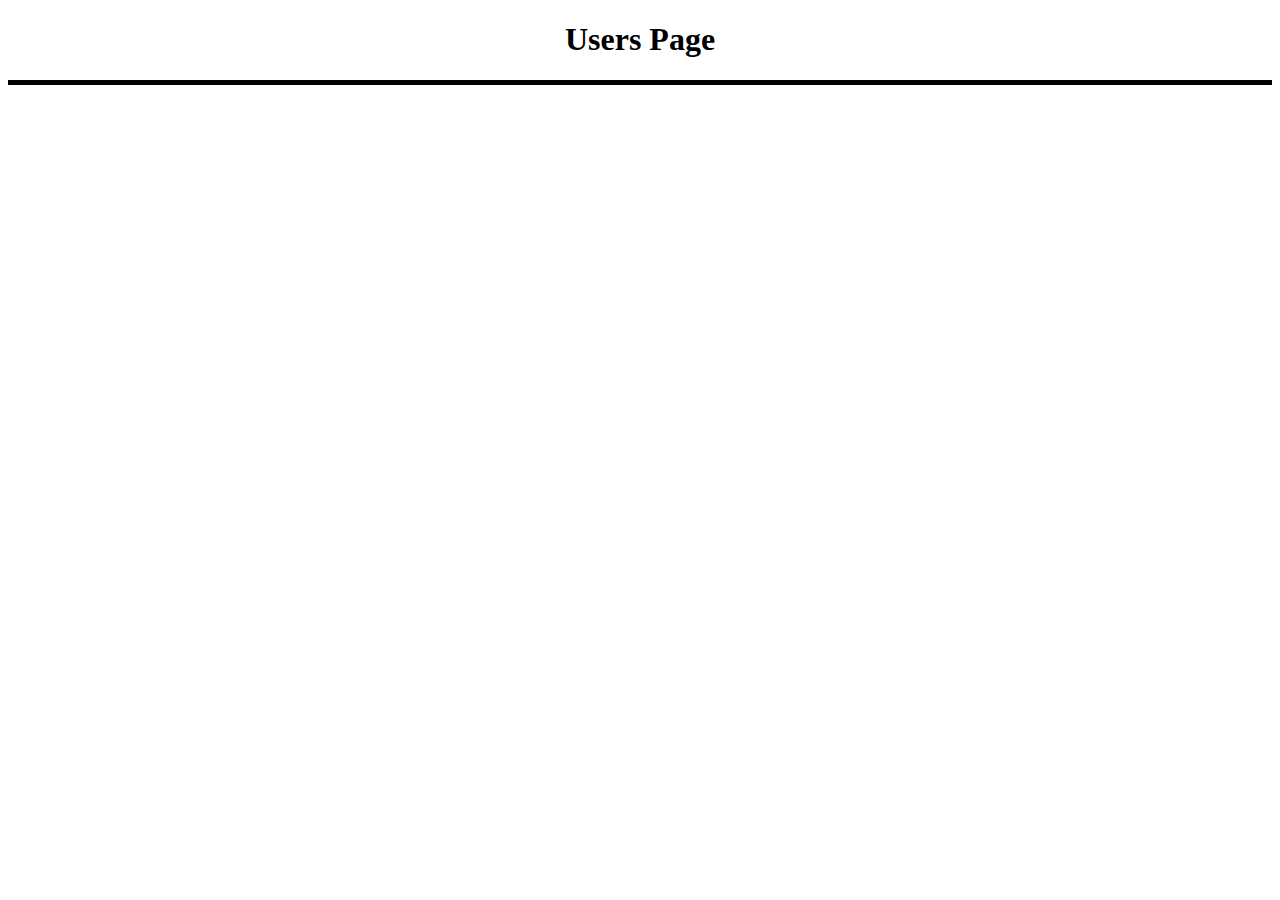
<file: index.html>
<!DOCTYPE html>
<html>
<head>
    <meta charset="UTF-8">
    <title>Users Page</title>
    <link rel="stylesheet" href="index.css">
</head>
<header>
    <div class="header">
        <h1>Users Page</h1>
    </div>
</header>
<body>
<div id="user-buttons"></div>
<script src="index.js"></script>
</body>
</html>
</file>
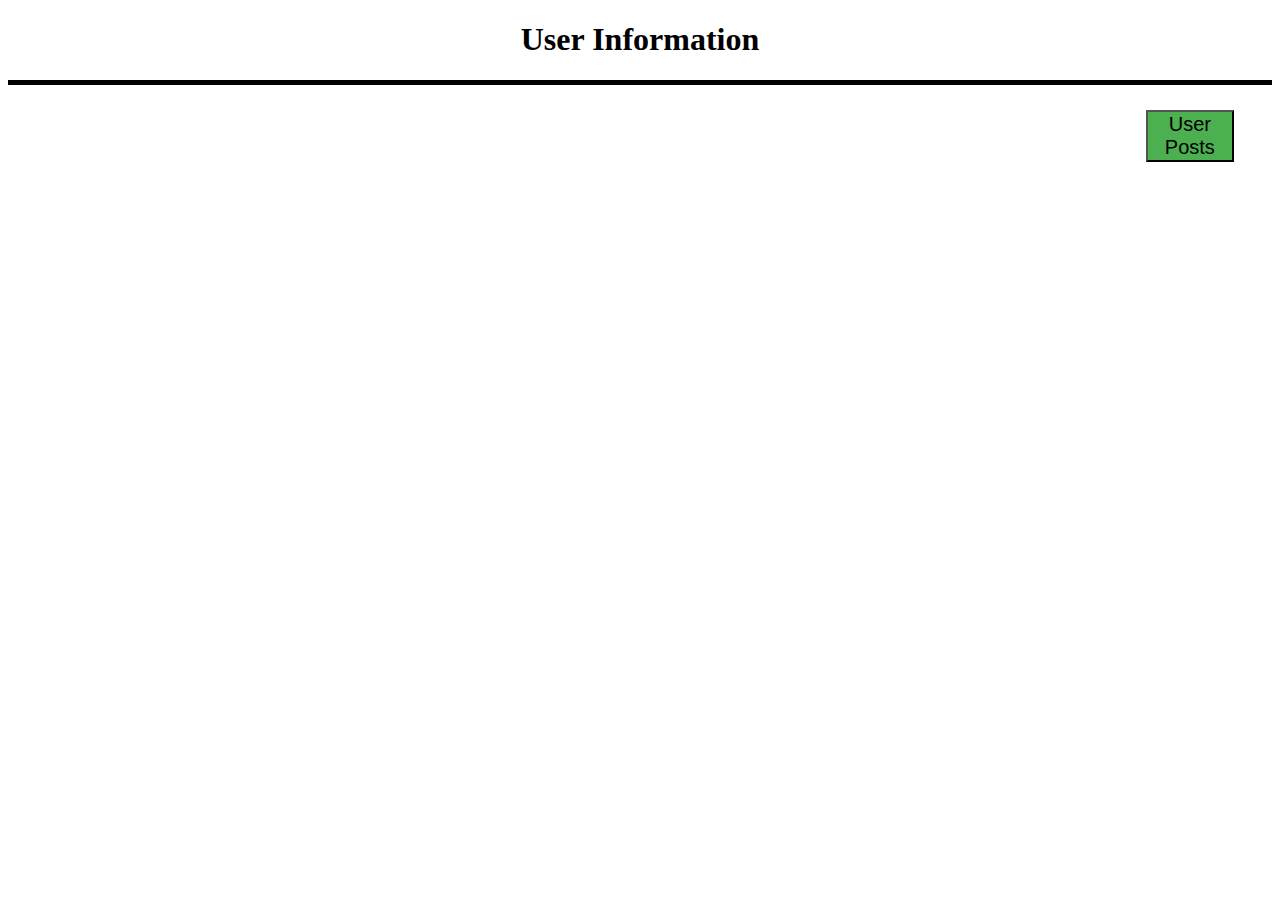
<file: user.html>
<!DOCTYPE html>
<html>
<head>
    <meta charset="UTF-8">
    <title>User Information</title>
    <link rel="stylesheet" href="user.css">
</head>
<body>
<header>
    <div class="header">
    <h1>User Information</h1>
    </div>
    <div class="headerButton">
    <button id="user-posts-button">User Posts</button>
    </div>
</header>

<div id="user-info"></div>
<script src="user.js"></script>
</body>
</html>
</file>
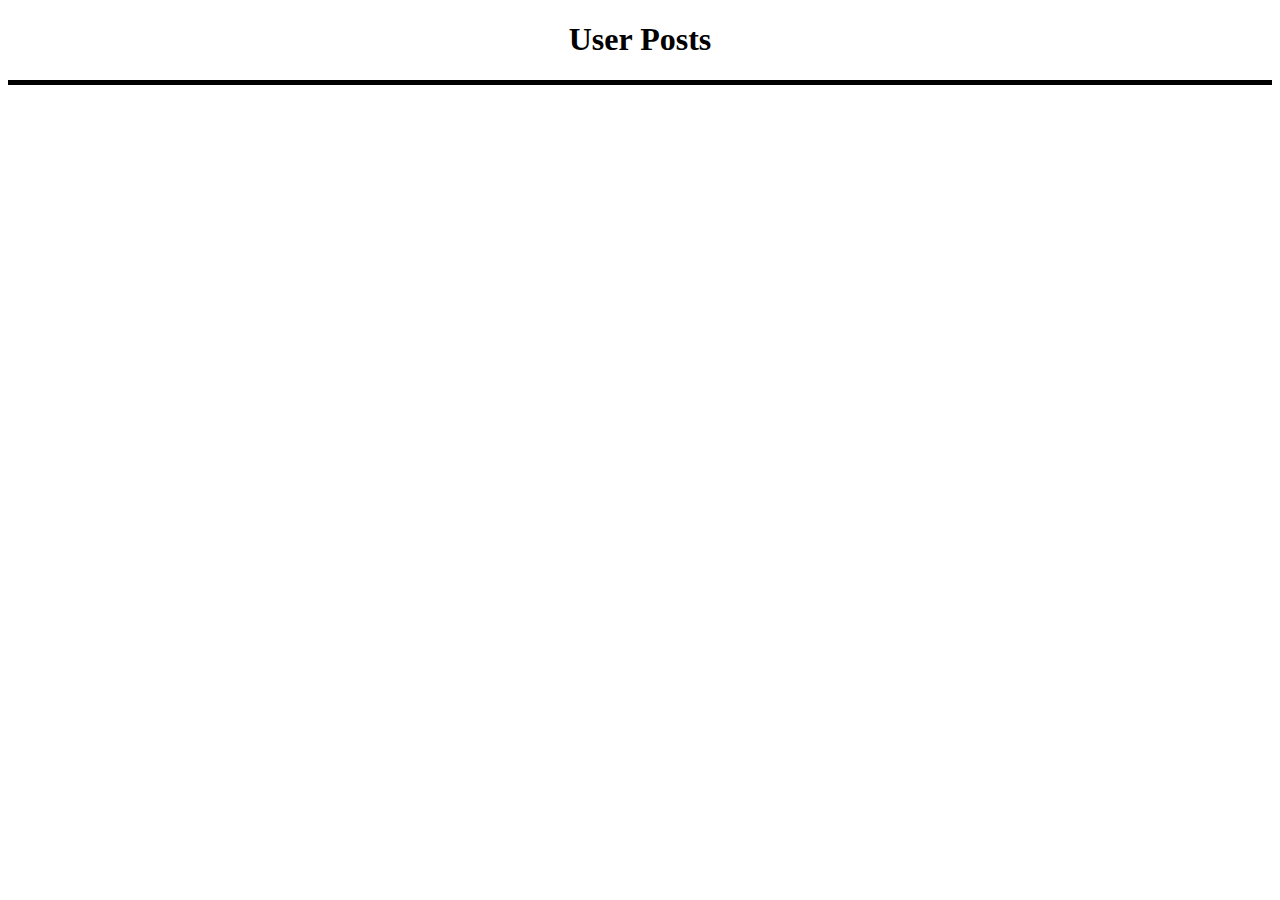
<file: user_posts.html>
<!DOCTYPE html>
<html>
<head>
    <meta charset="UTF-8">
    <title>User Posts</title>
    <link rel="stylesheet" href="user_posts.css">
</head>
<body>
<header>
    <div class="header">
        <h1>User Posts</h1>
    </div>
</header>
<div id="user-posts"></div>
<script src="user_posts.js"></script>
</body>
</html>
</file>
<file: index.css>
button{
    width: 90%;
    font-size: 20px;
    margin-left: 5%;
    margin-bottom: 2%;
    color: black;
    background-color: #4CAF50;
}
button:hover {
    font-weight: bolder;
}
.header{
    text-align: center;
   margin-bottom: 2%;
    border-bottom: 5px solid black;
}
</file>
<file: user.css>
ul {
    font-size: 30px;
}
ul li {
    margin-bottom: 2%;
    background-color: #4CAF50;
    width: 88%;
    text-align: center;
}
#user-posts-button{
    margin-left: 90%;
    width: 7%;
    background-color: #4CAF50;
    font-size: 20px;
}
button:hover {
    font-weight: bolder;
}
.header{
    text-align: center;
    margin-bottom: 2%;
    border-bottom: 5px solid black;
}
</file>
<file: user_posts.css>
.header{
    text-align: center;
    margin-bottom: 2%;
    border-bottom: 5px solid black;
}
ul li {
    margin-left: 6%;
    margin-bottom: 2%;
    background-color: #4CAF50;
    width: 88%;
    text-align: center;
    font-size: 20px;
}
</file>
